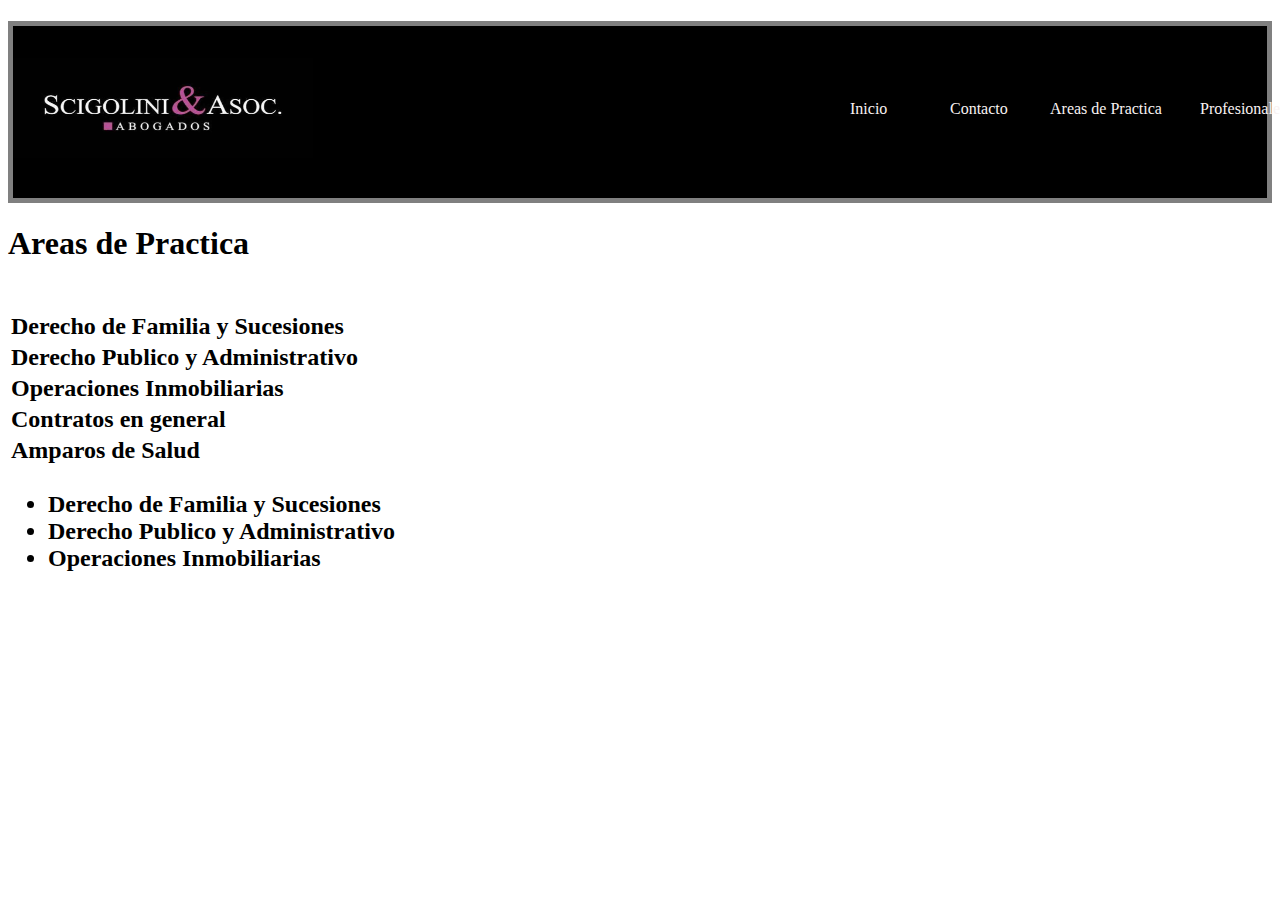
<file: areaspractica.html>
<!DOCTYPE html>
<html>
  <head>
    <meta charset="utf-8">
    <meta name="viewport" content="width=device-width">
    <title>Areas de Practica-Scigolini&Asoc</title>
    <link href="style.css" rel="stylesheet" type="text/css" />
    <h1 id="titulo"> <p><a href="https://scigolini-asoc.netlify.app/"><img src="/LogoScigoliniAsoc.jpg" width="300" height="100" alt="Scigolini&Asoc"></a></p></h1>
    <h1> Areas de Practica</h1>
  </head> 
  <body>
    <p><a class="barra" id="bar1" href="/profesionales.html">Profesionales</a></p>
    <p><a class="barra" id="bar2" href="/areaspractica.html">Areas de Practica</a></p>  
    <p><a class="barra" id="bar3" href="/conacto.html">Contacto</a></p>
    <p><a class="barra" id="bar4" href="https://scigolini-asoc.netlify.app/">Inicio</a></p>   
      <h2><br>
  <table>
    <tr>
        <td>Derecho de Familia y Sucesiones</td>
        </tr>
    <tr>
        <td>Derecho Publico y Administrativo</td>
        </tr>
    <tr>
        <td>Operaciones Inmobiliarias</td>
        </tr>
    <tr>
	<td>Contratos en general</td>
	</tr>
    <tr>
	<td>Amparos de Salud</td>
	</tr>
  </table>
  <ul>
    <li>Derecho de Familia y Sucesiones</li>
    <li>Derecho Publico y Administrativo</li>
    <li>Operaciones Inmobiliarias</li>
    </h2>
  </body>
</html>
</file>
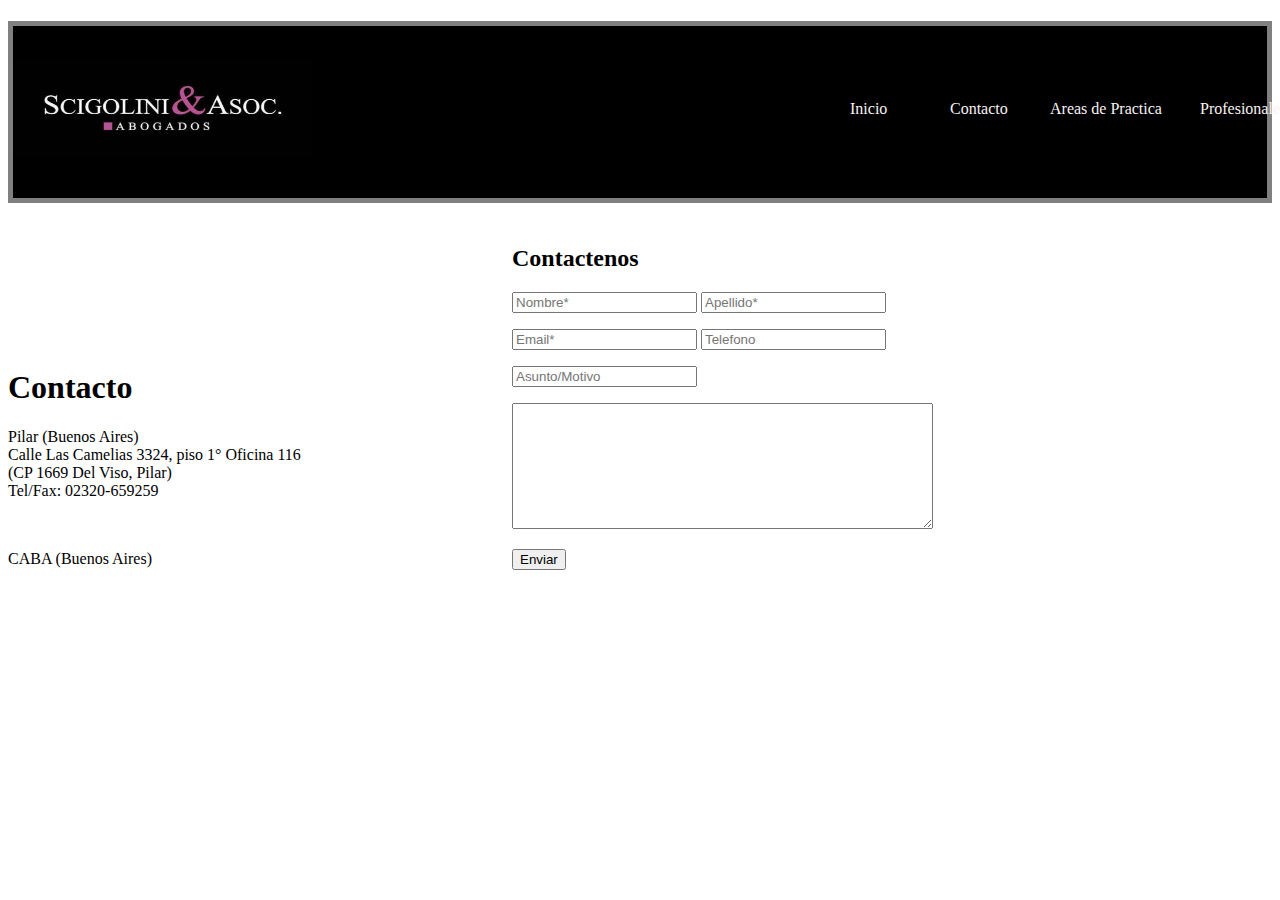
<file: conacto.html>
<!DOCTYPE html>
<html>
  <head>
    <meta charset="utf-8">
    <meta name="viewport" content="width=device-width">
    <title>Contacto-Scigolini&Asoc</title>
    <link href="style.css" rel="stylesheet" type="text/css" />
    <h1 id="titulo"> <p><a href="https://scigolini-asoc.netlify.app/"><img src="/LogoScigoliniAsoc.jpg" width="300" height="100" alt="Scigolini&Asoc"></a></p></h1>
  </head> 
  <body>
    <p><a class="barra" id="bar1" href="/profesionales.html">Profesionales</a></p>
    <p><a class="barra" id="bar2" href="/areaspractica.html">Areas de Practica</a></p>  
    <p><a class="barra" id="bar3" href="/conacto.html">Contacto</a></p>
    <p><a class="barra" id="bar4" href="https://scigolini-asoc.netlify.app/">Inicio</a></p>
  <div id="oficinas">
     <h1> Contacto</h1>
    <p> Pilar (Buenos Aires) <br>
        Calle Las Camelias 3324, piso 1° Oficina 116 <br>
        (CP 1669 Del Viso, Pilar)<br>
        Tel/Fax: 02320-659259</p>
    <br>
    <p> CABA (Buenos Aires)<br></p>
  </div>

<div id="contactenos">
    <h2>Contactenos</h2>
        <form action="process-form.php" method="post">
        <p>
            <label for="inputName"></label>
            <input placeholder="Nombre*" type="text" name="nombre" id="inputName">
            <label for="inputSurname"></label>
            <input placeholder="Apellido*" type="text" name="Apellido" id="inputSurname">
        </p>
        <p>
            <label for="inputEmail"></label>
            <input placeholder="Email*" type="text" name="email" id="inputEmail">
            <label for="inputTel"></label>
            <input placeholder="Telefono" type="text" name="Tel" id="inputTel">
        </p>
        <p>
            <label for="inputAsunto"></label>
            <input placeholder="Asunto/Motivo" type="text" name="asunto" id="inputAsunto">
        </p>
        <p>
            <label for="inputMensaje"><sup></sup></label>
            <textarea name="mensaje" id="inputMensaje" rows="8" cols="50"></textarea>
        </p>
        <input type="submit" value="Enviar">
        </form>
</div>
    </p>
  </body>
</html>
</file>
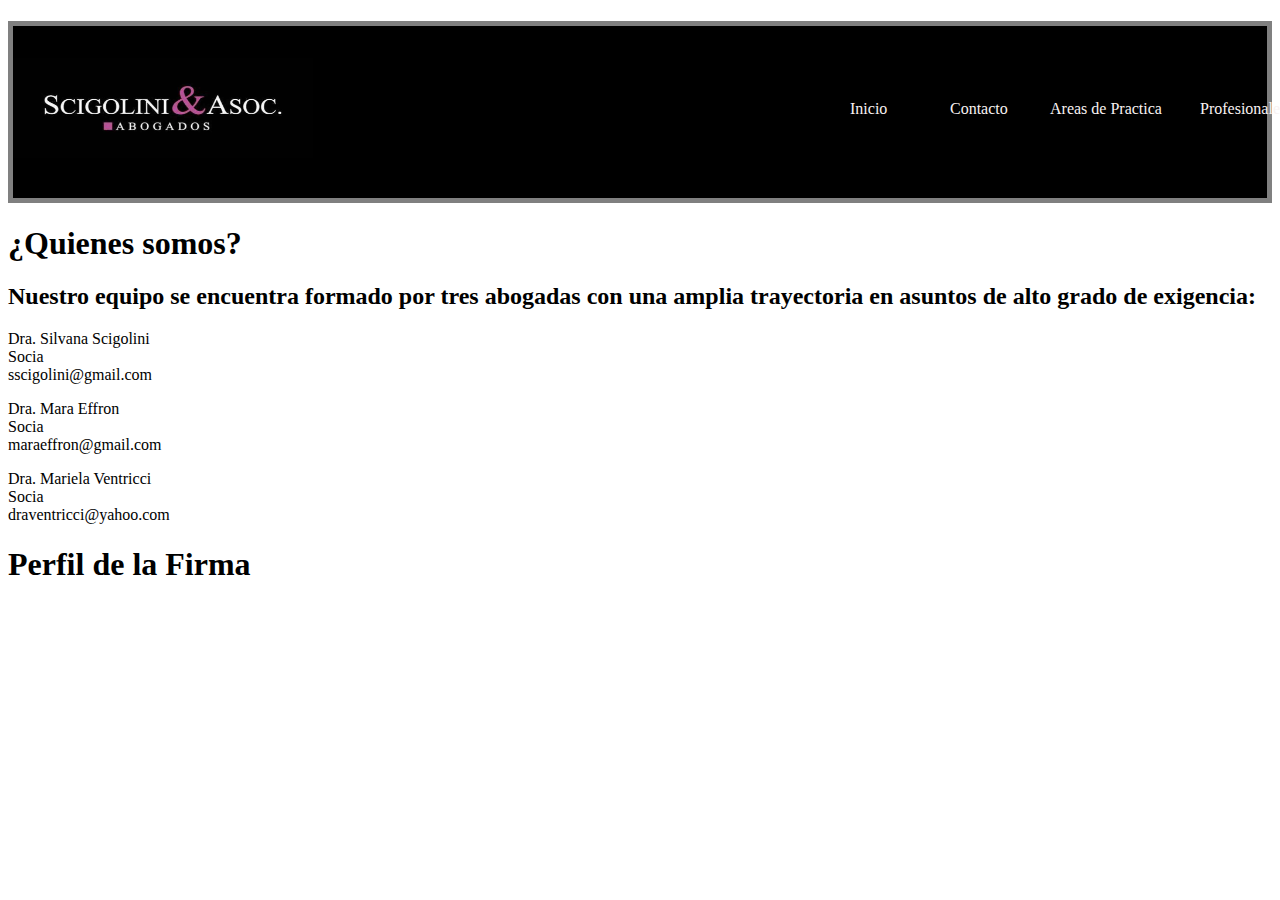
<file: profesionales.html>
<!DOCTYPE html>
<html>
  <head>
    <meta charset="utf-8">
    <meta name="viewport" content="width=device-width">
    <title>Profesionales-Scigolini&Asoc</title>
    <link href="style.css" rel="stylesheet" type="text/css" />
    <h1 id="titulo"> <p><a href="https://scigolini-asoc.netlify.app/"><img src="/LogoScigoliniAsoc.jpg" width="300" height="100" alt="Scigolini&Asoc"></a></p></h1>
  </head> 
  <body>
    <p><a class="barra" id="bar1" href="/profesionales.html">Profesionales</a></p>
    <p><a class="barra" id="bar2" href="/areaspractica.html">Areas de Practica</a></p>  
    <p><a class="barra" id="bar3" href="/conacto.html">Contacto</a></p>
    <p><a class="barra" id="bar4" href="https://scigolini-asoc.netlify.app/">Inicio</a></p>   
    <h1> ¿Quienes somos?</h1>    
      <p><h2> Nuestro equipo se encuentra formado por tres abogadas con una amplia trayectoria en asuntos de alto grado de exigencia:</h2></p>
      <p> Dra. Silvana Scigolini<br>
          Socia <br>
          sscigolini@gmail.com <br></p>
      <p> Dra. Mara Effron <br>
          Socia <br>
          maraeffron@gmail.com </p>
      <p> Dra. Mariela Ventricci <br>
          Socia <br>
          draventricci@yahoo.com </p>
    <h1> Perfil de la Firma</h1> 
  
        
  </body>
</html>
</file>
<file: style.css>
.barra {text-decoration: unset;
        color: rgb(248, 242, 242)}

#bar1 {display: inline;
       position: absolute;
       top: 100px;
       left: 1200px
      }
.barra:hover {color: rgb(139, 21, 168);
              text-decoration: unset;}

#bar2 {display: inline;
      position: absolute;
        top: 100px;
        left: 1050px;}

#bar3 {display: inline;
       position: absolute;
       top: 100px;
       left: 950px;}

#bar4 {display: inline;
        position: absolute;
        top: 100px;
        left: 850px;}

#titulo {float: none;
         clear: right;
         border: 5px black solid;
         border-width: 5px;
         border-color: grey;
         background-color: black}

body {background-color: white;
color: black;
}
#introbody {text-align: center;}
#oficinas {display: inline-block;
           width: 500px;
           height: 100px;
          }
#contactenos {display: inline-block;
              float: none;
              width: 500px;
           height: 100px;}
</file>
